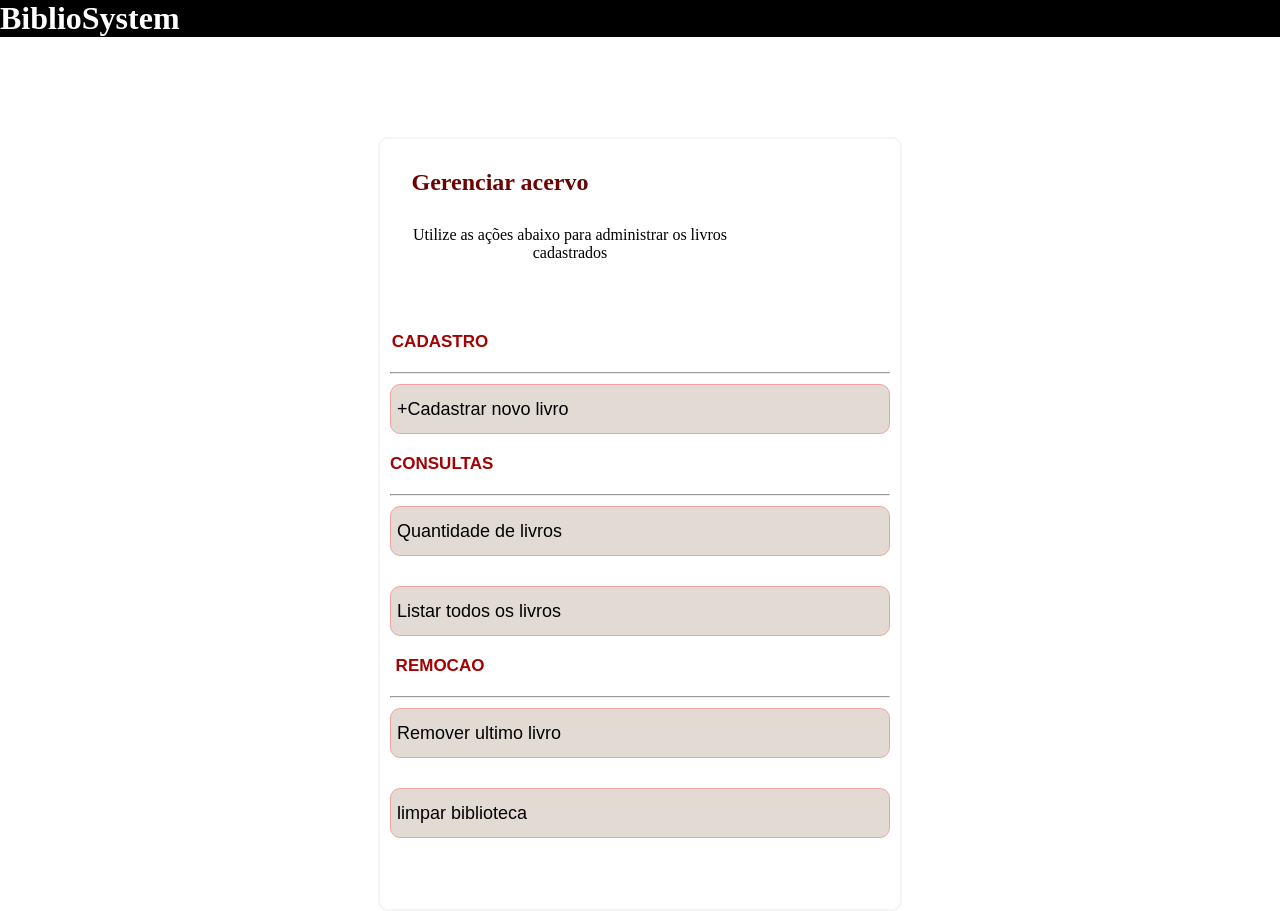
<file: biblioteca/index.html>
<!DOCTYPE html>
<html lang="en">
<head>
    <meta charset="UTF-8">
    <meta name="viewport" content="width=device-width, initial-scale=1.0">
    <title>Gerenciamento de biblioteca</title>
    <link rel="stylesheet" href="estilo.css">
    
</head>
<body>
    
    <h1>BiblioSystem</h1>
  
  <div class="box">
    
        <h2>Gerenciar acervo</h2>
        <p>Utilize as ações abaixo para administrar os livros cadastrados </p>

        <h3>CADASTRO</h3>
        <hr>
        <button onclick="cadastrar()">+Cadastrar novo livro</button>
    
    
        <h3>CONSULTAS</h3>
        <hr>
        <button onclick="quantidade()">Quantidade de livros</button>
        <button onclick="listar()">Listar todos os livros</button>
   
        <h3>REMOCAO</h3>
         <hr>
        <button onclick="removerUltimo()">Remover ultimo livro</button>
        <button onclick ="limpar()">limpar biblioteca</button>
    </div>
</div>
</body>
<script src="script.js"></script>
</html>
</file>
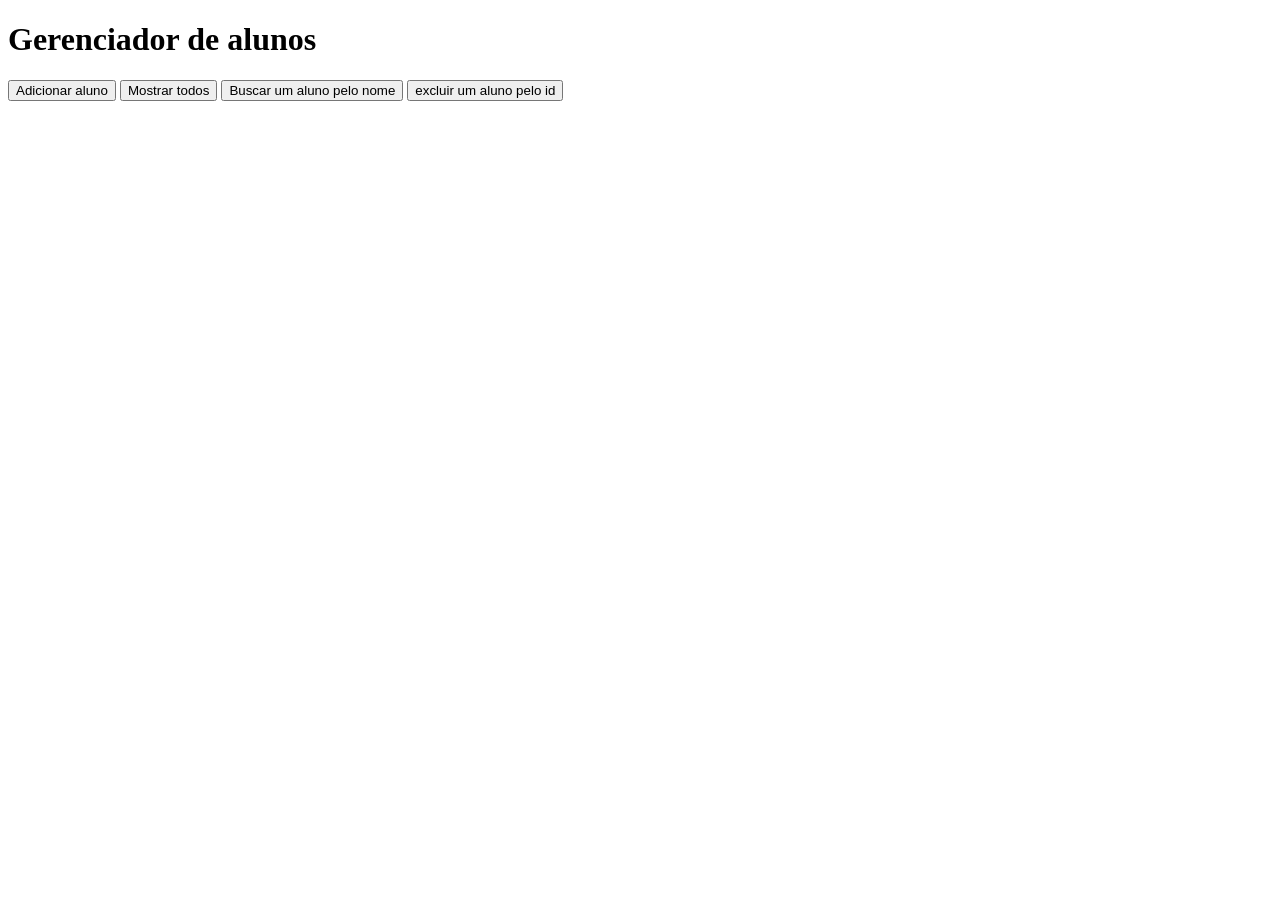
<file: exemploAlunos/index.html>
<!DOCTYPE html>
<html lang="en">
<head>
    <meta charset="UTF-8">
    <meta name="viewport" content="width=device-width, initial-scale=1.0">
    <title>Document</title>
</head>
<body>
    <h1>Gerenciador de alunos</h1>
    <button onclick="addAluno()">Adicionar aluno</button>
    <button onclick="showAluno()">Mostrar todos</button>
    <button onclick="buscarPorNome()">Buscar um aluno pelo nome</button>
    <button onclick="excluirPorId()">excluir um aluno pelo id</button>

</body>

<script src="script.js"></script>
</html>
</file>
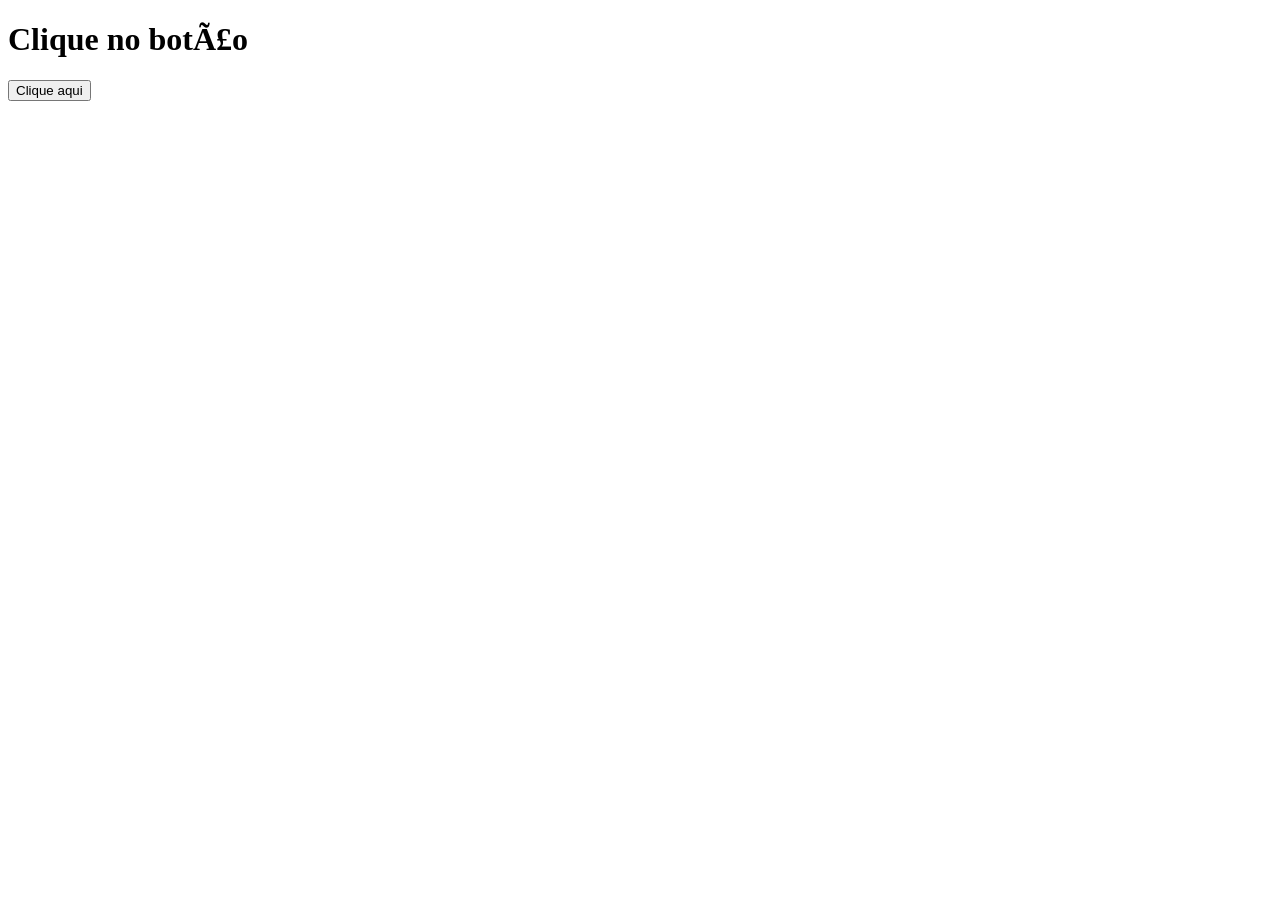
<file: funcao/funcaoHTML/index.html>
<!DOCTYPE html>
<html lang = "br">
<head>

    <meta charset="UFT-8">
    <META name="viewport" content="width = device-width, initial-scale=1.0">
        <title>
            Meu site com JavaScript
        </title>
</head>
<body>

    <h1>Clique no botão
    </h1>
    <button onclick="saudacao()">Clique aqui </button>
</body>
<script src="script.js"></script>

</html>
</file>
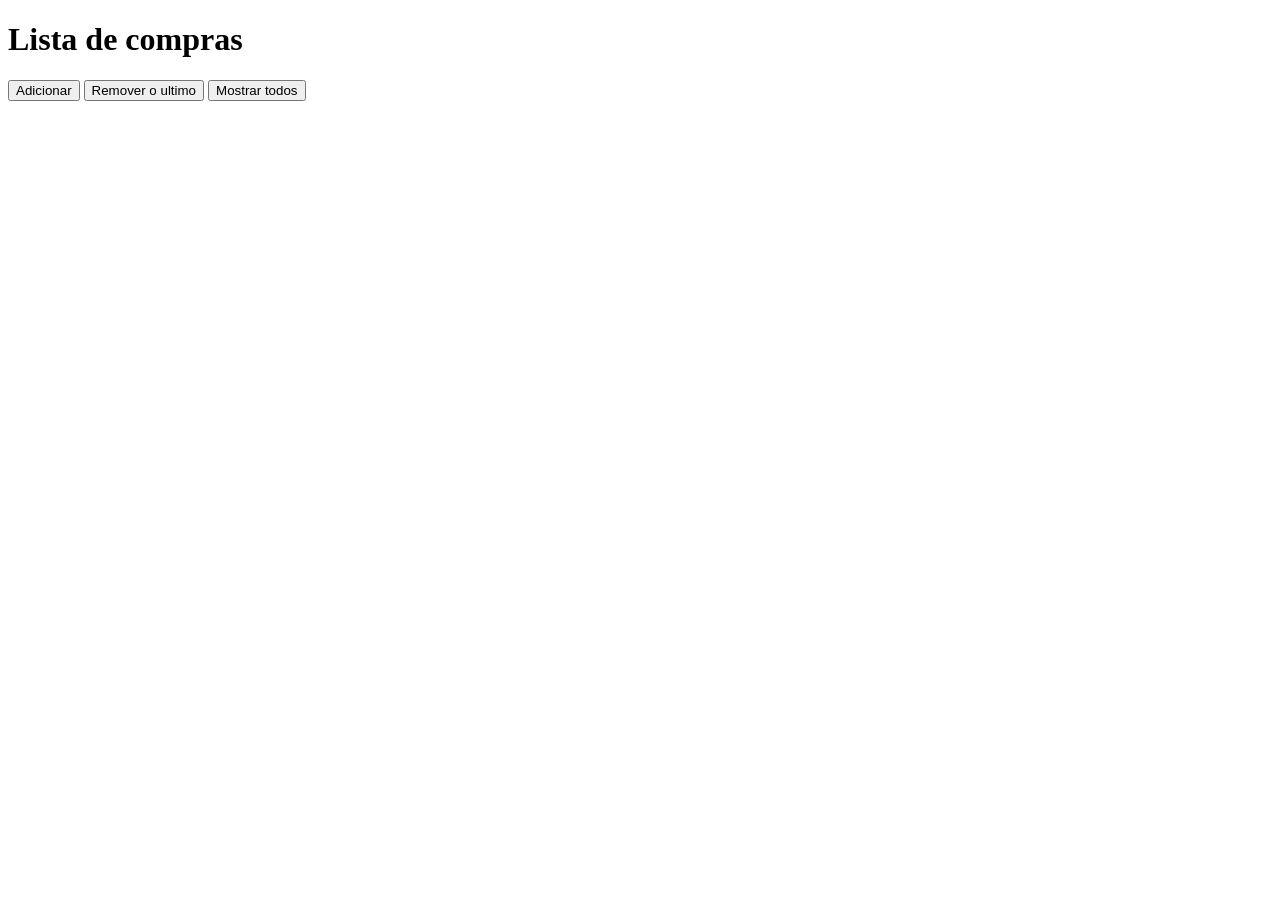
<file: funcao/funcaoHTML2/index.html>
<!DOCTYPE html>
<html lang="en">
<head>
    <meta charset="UTF-8">
    <meta name="viewport" content="width=device-width, initial-scale=1.0">
    <title>Lista de compras</title>

    <h1>Lista de compras</h1>
    <button onclick="adicionar()">Adicionar </button>
    <button onclick="retirarUltimo()" >Remover o ultimo</button>
    <button onclick="mostrarProdutos()">Mostrar todos</button>
</head>
<body>
   <script src="script.js"  ></script>
</body>
</html>
</file>
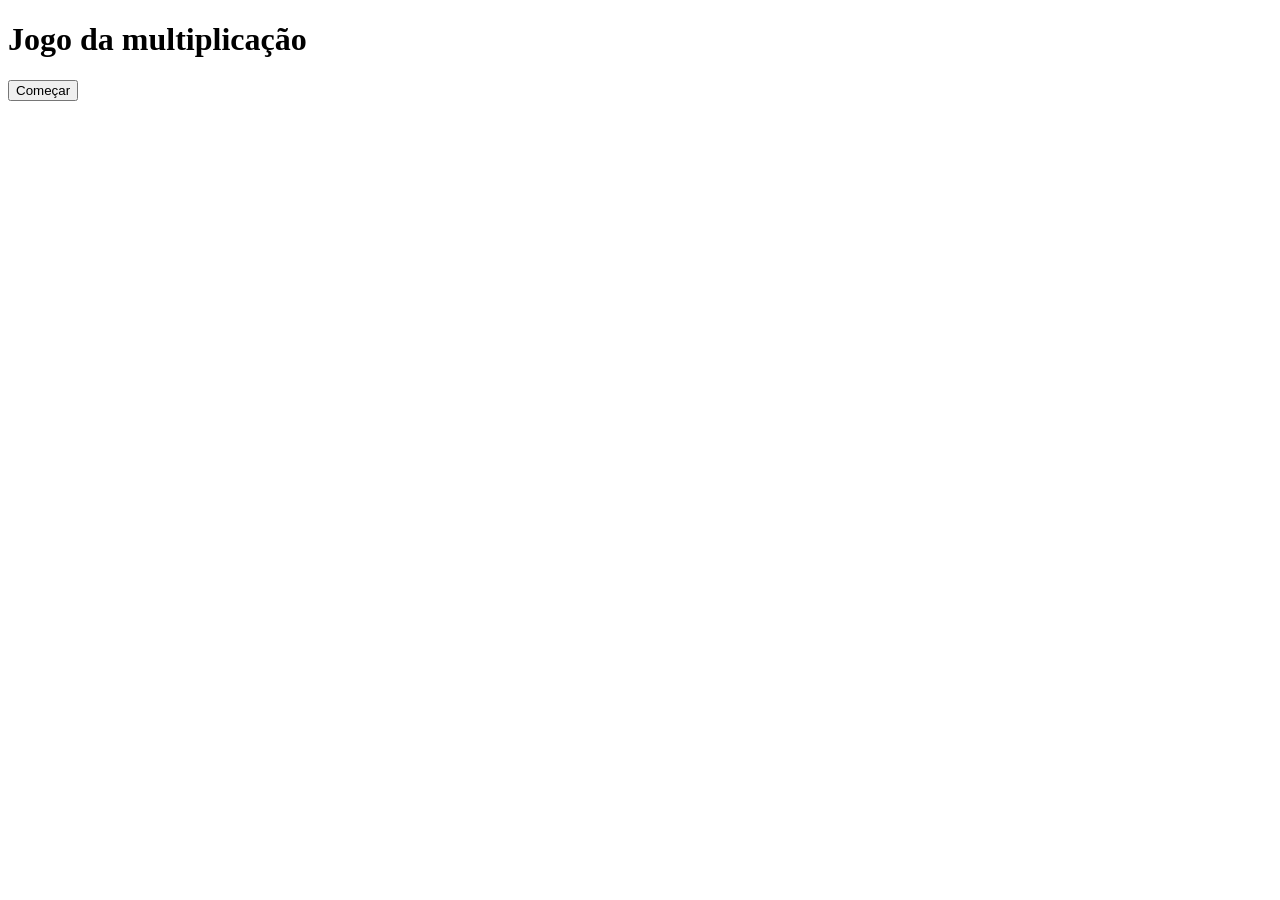
<file: funcaoBasicas/adivinhe/index.html>
<!DOCTYPE html>
<head>
    <meta charset="UTF-8">
    <title>Document</title>
    
</head>
<body>
    <h1>Jogo da multiplicação</h1>
    <button onclick="startGame()">Começar</button>
</body>
<script src="script.js"></script>
</html>
</file>
<file: biblioteca/estilo.css>
*{
    margin: 0;
    top: 0;
 }
 h1{
    background-color: black;
    color:white;
    margin-bottom: 100px;
    
}

 
    
    

.box{
    display: flexbox;
    justify-self: center;
    margin-top:30px;
    width: 500px;
    height: 750px;
  background-color: #ffffff;
  border: 2px solid#f5f5f6;
    text-align: center;
    padding: 10px;
    border-radius: 10px;
   margin:0 auto;
}

.box h3{
    margin-bottom: 20px;
    

}

button{

    width: 500px;
    height: 50px;
    border:1px solid rgb(245, 162, 162);
    margin-bottom: 20px;
    text-align: start;
    border-radius: 10px;
    background-color: rgb(226, 219, 211);
    font-size: 18px;
    margin-top: 10px;
}

h2{
padding-bottom: 10px;
padding-top: 20px;
padding-right: 280px;
color: rgb(108, 2, 2);
}
 p{
  padding-bottom: 50px;
  margin-right: 140px;
  margin-bottom: 20px;
  margin-top: 20px;
}
h3{
    color: rgb(164, 2, 2);
    margin-right: 400px;
    font-family: Arial, Helvetica, sans-serif;
    font-size: 17px;
    margin-bottom: 40px;
}
</file>
